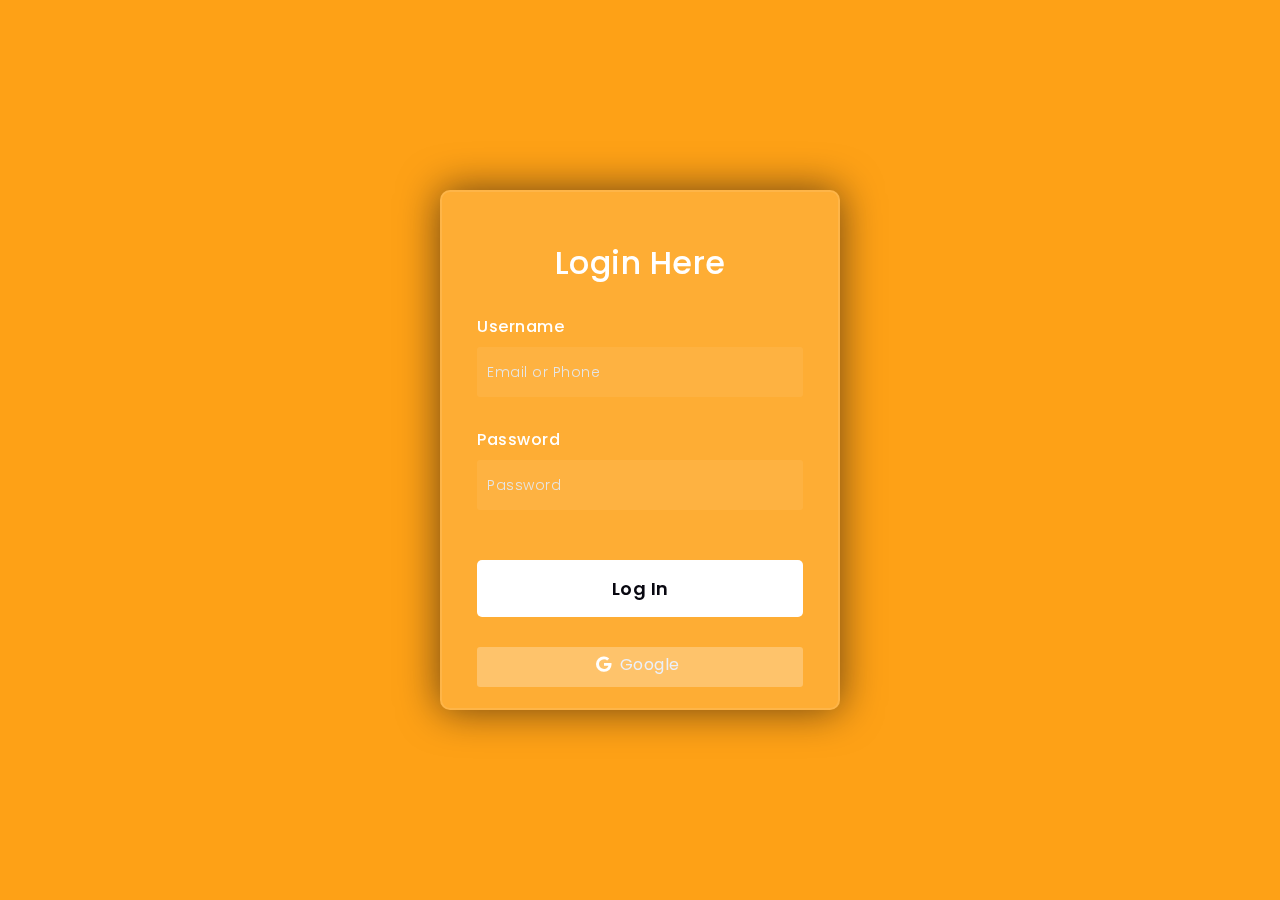
<file: login.html>
<!DOCTYPE html>
<html lang="en">
<head>
    <title>KhanaDo-Login</title>
 
    <link rel="preconnect" href="https://fonts.gstatic.com">
    <link rel="stylesheet" href="https://cdnjs.cloudflare.com/ajax/libs/font-awesome/5.15.4/css/all.min.css">
    <link href="https://fonts.googleapis.com/css2?family=Poppins:wght@300;500;600&display=swap" rel="stylesheet">
    
    <style media="screen">
      *,
*:before,
*:after{
    padding: 0;
    margin: 0;
    box-sizing: border-box;
}
body{
    background-color: #fea116;
}
.background{
    width: 430px;
    height: 520px;
    position: absolute;
    transform: translate(-50%,-50%);
    left: 50%;
    top: 50%;
}
.background .shape{
    height: 200px;
    width: 200px;
    position: absolute;
    border-radius: 50%;
}
form{
    height: 520px;
    width: 400px;
    background-color: rgba(255,255,255,0.13);
    position: absolute;
    transform: translate(-50%,-50%);
    top: 50%;
    left: 50%;
    border-radius: 10px;
    backdrop-filter: blur(10px);
    border: 2px solid rgba(255,255,255,0.1);
    box-shadow: 0 0 40px rgba(8,7,16,0.6);
    padding: 50px 35px;
}
form *{
    font-family: 'Poppins',sans-serif;
    color: #ffffff;
    letter-spacing: 0.5px;
    outline: none;
    border: none;
}
form h3{
    font-size: 32px;
    font-weight: 500;
    line-height: 42px;
    text-align: center;
}

label{
    display: block;
    margin-top: 30px;
    font-size: 16px;
    font-weight: 500;
}
input{
    display: block;
    height: 50px;
    width: 100%;
    background-color: rgba(255,255,255,0.07);
    border-radius: 3px;
    padding: 0 10px;
    margin-top: 8px;
    font-size: 14px;
    font-weight: 300;
}
::placeholder{
    color: #e5e5e5;
}
button{
    margin-top: 50px;
    width: 100%;
    background-color: #ffffff;
    color: #080710;
    padding: 15px 0;
    font-size: 18px;
    font-weight: 600;
    border-radius: 5px;
    cursor: pointer;
}
.social{
  margin-top: 30px;
  display: flex;

}
.social div{
  background: red;
  width: 150px;
  border-radius: 3px;
  padding: 5px 10px 10px 5px;
  background-color: rgba(255,255,255,0.27);
  color: #eaf0fb;
  text-align: center;
}
.social div:hover{
  background-color: rgba(255,255,255,0.47);
}
.social .fb{
  margin-left: 25px;
}
.social i{
  margin-right: 4px;
}

    </style>
</head>
<body>
    <div class="background">
        <div class="shape"></div>
        <div class="shape"></div>
    </div>
    <form>
        <h3>Login Here</h3>

        <label for="username">Username</label>
        <input type="text" placeholder="Email or Phone" id="username">

        <label for="password">Password</label>
        <input type="password" placeholder="Password" id="password">

        <button>Log In</button>
        <div class="social">
          <div style="width:800px; margin:0 auto;" class="go"><i class="fab
             fa-google"></i> Google</div>
        </div>
    </form>
</body>
</html>
</file>
